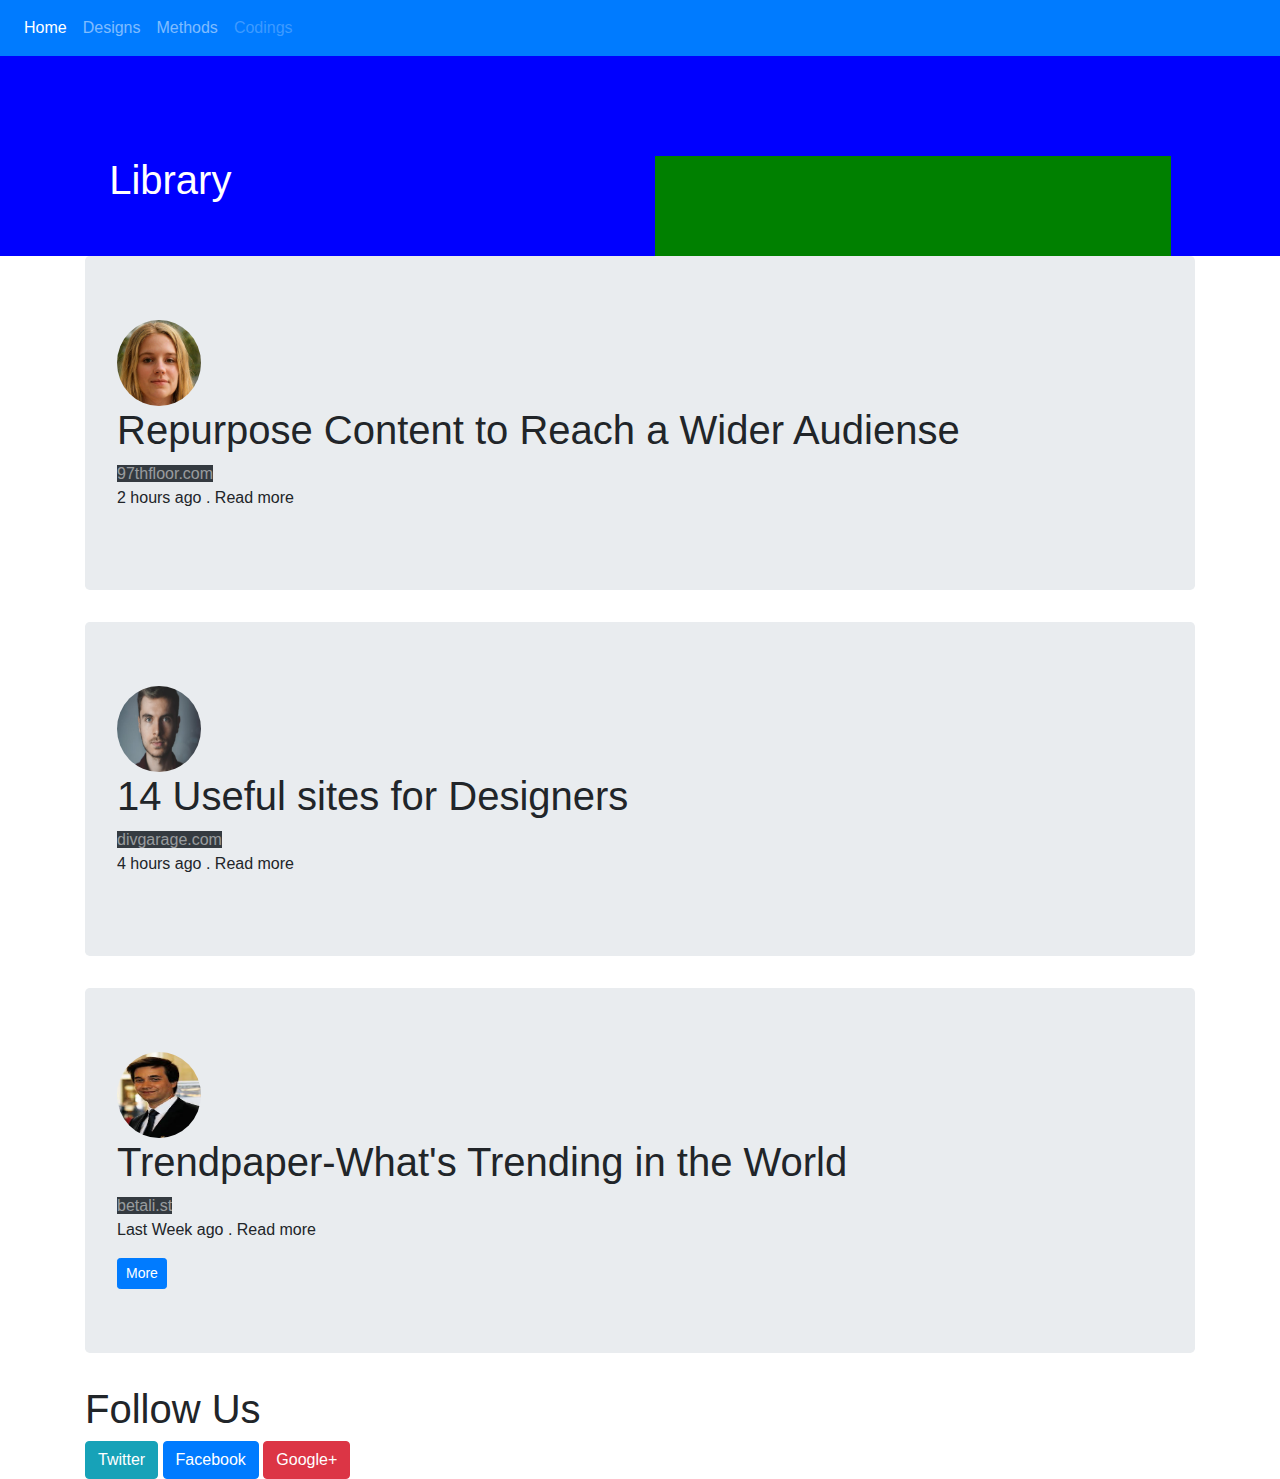
<file: index.html>
<!DOCTYPE html>
<html lang="en">
<head>
  <title>LIBRARY APP</title>
  <meta charset="utf-8">
  <meta name="viewport" content="width=device-width, initial-scale=1">
  <link rel="stylesheet" href="https://maxcdn.bootstrapcdn.com/bootstrap/4.5.0/css/bootstrap.min.css">
  <script src="https://ajax.googleapis.com/ajax/libs/jquery/3.5.1/jquery.min.js"></script>
  <script src="https://cdnjs.cloudflare.com/ajax/libs/popper.js/1.16.0/umd/popper.min.js"></script>
  <script src="https://maxcdn.bootstrapcdn.com/bootstrap/4.5.0/js/bootstrap.min.js"></script>
</head>
<body>
    <nav class="navbar navbar-expand-sm bg-primary navbar-dark">
        <ul class="navbar-nav">
          <li class="nav-item active">
            <a class="nav-link" href="#">Home</a>
          </li>
          <li class="nav-item">
            <a class="nav-link" href="#">Designs</a>
          </li>
          <li class="nav-item">
            <a class="nav-link" href="#">Methods</a>
          </li>
          <li class="nav-item">
            <a class="nav-link disabled" href="#">Codings</a>
          </li>
        </ul>
      </nav>
      <div class="container"></div>
      <div style="background-color:blue; height: 200px">
      <div class="row">
        <div class="col-md-1"></div>
        <div class="col-md-3">
          <h1 style ="margin-top:100px; color:white;">Library</h1></div>
          <div class="col-md-2"></div>
            <div class="col-md-5">
              <div style="height:100px;background-color:green;margin-top:100px;"></div></div>
              <div class="col-md-1"></div></div>
              
      
      <div class="container">
        <div class="jumbotron">
          
        <img src="person.jpg" class="rounded-circle" alt="person" width="84" height="86"> 
          <h1>Repurpose Content to Reach a Wider Audiense</h1>  
          <a href="#" p class="text-white-50 bg-dark">97thfloor.com</a>    
          <p>2 hours ago . Read more</p>
          
        </div>    
      </div>
      <div class="container">
        <div class="jumbotron">
          <img src="person1.jpeg" class="rounded-circle" alt="person1" width="84" height="86"> 
          <h1>14 Useful sites for Designers</h1>  
          <a href="#" p class="text-white-50 bg-dark">divgarage.com</a>    
          <p>4 hours ago . Read more</p>
        </div>    
      </div>
      <div class="container">
        <div class="jumbotron">
          <img src="person2.jfif" class="rounded-circle" alt="person2" width="84" height="86"> 
          <h1>Trendpaper-What's Trending in the World</h1>  
          <a href="#" p class="text-white-50 bg-dark">betali.st</a>    
          <p>Last Week ago . Read more</p>
          <button type="button" class="btn btn-primary btn-sm">More</button>
        </div>    
      </div>
      <div class="container">
        <h1>Follow Us</h1>
        <button type="button" class="btn btn-info text-white">Twitter</button>
        <button type="button" class="btn btn-primary">Facebook</button>
        <button type="button" class="btn btn-danger text-white">Google+</button>
      </div>
      </body>
</file>
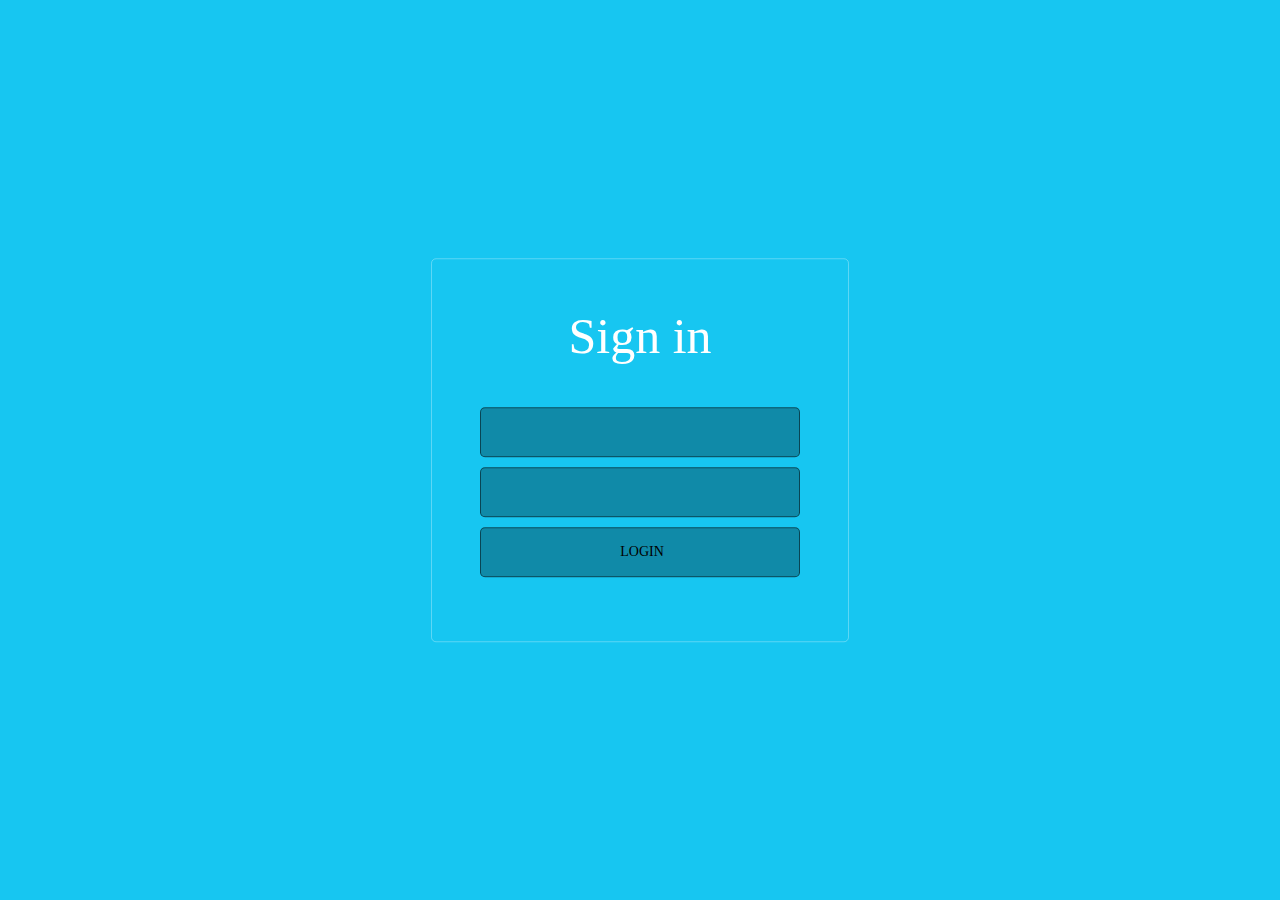
<file: Signin.html>
<html>
    <head>
        <title>SignIn Form</title>
        <link rel="stylesheet" type="text/css" href="Style2.css">
    </head>
    <body>
        
        <div class="Signin">

            <!--<form action="index.html" onsubmit="return validate()">
                <h2>Sign In</h2>
                <input type="text" placeholder="Enter email" id="email">
                <input type="text" placeholder="Enter Password" id="psw">
                <input type="Mobile no" class="input-box" placeholder="mobile no" id="mob">
                <button class="btn" id="btn">Sign In</button>

            </form>-->
            <form action="home.html">
                <h2>Sign in</h2>
                <input type="email" required>
                <input type="password" required>
                <input type="submit" value="LOGIN">
            </form>
            <!--<script src="form.js"></script>-->
        </div>
        </body>
</html>
</file>
<file: Style2.css>
html{
    margin: 0;
    padding: 0;
    width: 100%;
    height: 100vh;
}
body {
    margin: 0;
    padding: 0;
    width: 100%;
    height: 100vh;
    background-color: rgb(23, 198, 241) ;
    background-size: cover;
    display: table;
}
.signin{
    border: 1px solid rgba(255,255,255,0.3);
    border-radius: 5px;
    padding: 3em;
    position: absolute;
    top: 50%;
    left: 50%;
    transform: translatex(-50%) translateY(-50%);
}
h2{
    margin-top: 0px;
    font-family: source sans pro;
    font-weight: lighter;
    color: #fff;
    font-size: 50px;
    text-align: center;
}
input{
    display: block;
    width: 320px;
    height: 50px;
    background: rgba(0,0,0,0.3);
    outline: none;
    border: 1px solid rgba(0,0,0,0.5);
    font-family:source sans pro;
    font-size: 14px;
    margin-bottom: 10px;
    padding-left:10px;
    border-radius:5px;
}
button{
    width: 332px;
    height: 50px;
    font-size: 16px;
    background: #000;
    font-weight: lighter;
    color: #fff;
    border: 0px;
    border-radius: 5px;
}
</file>
